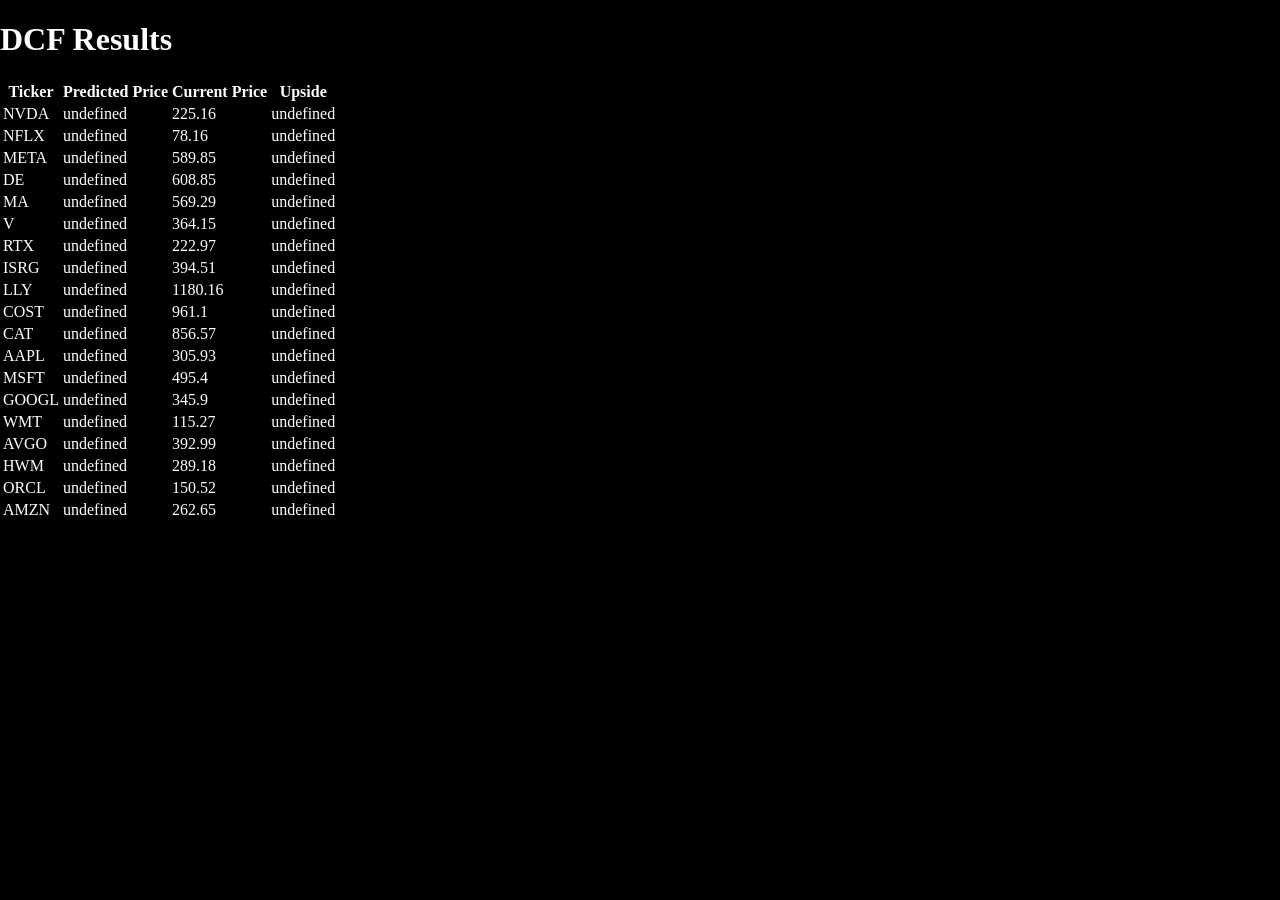
<file: index.html>
<!DOCTYPE html>
<html lang="en">
<head>
    <meta charset="UTF-8">
    <meta name="viewport" content="width=device-width, initial-scale=1.0">
    <link rel="stylesheet" href="website/style.css">
    <title>Document</title>
</head>
<body>
    <h1>DCF Results</h1>
    <table>
        <thead>
            <tr>
                <th>Ticker</th>
                <th>Predicted Price</th>
                <th>Current Price</th>
                <th>Upside</th>
            </tr>
        </thead>

        <tbody id="dcfTable">
            <!-- Data will be populated here -->
        </tbody>
    </table>


    <script src="website/script.js"></script>
</body>
</html>
</file>
<file: website/style.css>
body {
    width: 100%;
    height: 100%;
    background-color: black;
    color: white;
    margin: 0;
}
</file>
